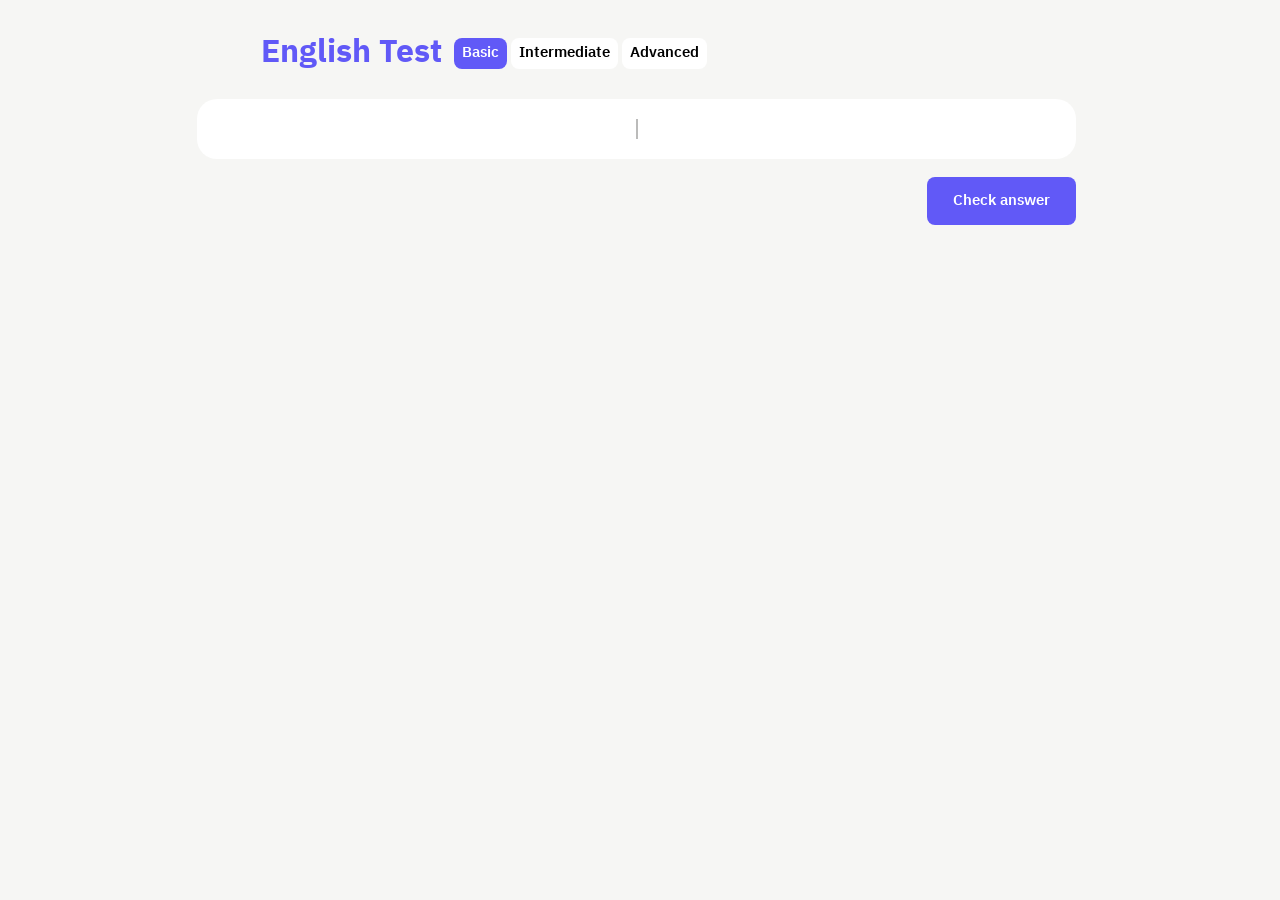
<file: index.html>
<!DOCTYPE html>
<html lang="en">

<head>
    <meta charset="UTF-8">
    <meta name="viewport" content="width=device-width, initial-scale=1.0">
    <link rel="preconnect" href="https://fonts.googleapis.com">
    <link rel="preconnect" href="https://fonts.gstatic.com" crossorigin>
    <link
        href="https://fonts.googleapis.com/css2?family=IBM+Plex+Sans+Thai:wght@100;200;300;400;500;600;700&display=swap"
        rel="stylesheet">
    <link rel="stylesheet" href="styles.css">
    <title>Test</title>
</head>

<body>
    <div style="display: flex; flex-direction: row; align-items: center; gap: 4px;">
        <h1 class="header" style="margin-right: 8px;">English Test</h1>
        <div id="basic" role="button" onclick="activateButton(this)"
            url="https://testbucket7612675.s3.ap-southeast-1.amazonaws.com/english-test/easy.tsv"
            class="radio-button active">
            Basic
        </div>
        <div id="intermediate" role="button" onclick="activateButton(this)"
            url="https://testbucket7612675.s3.ap-southeast-1.amazonaws.com/english-test/medium.tsv"
            class="radio-button inactive">
            Intermediate</div>
        <div id="advanced" role="button" onclick="activateButton(this)"
            url="https://testbucket7612675.s3.ap-southeast-1.amazonaws.com/english-test/hard.tsv"
            class="radio-button inactive">
            Advanced</div>
    </div>

    <div style="width: calc(100vw - 23px); display: flex; flex-direction: column; align-items: center;">
        <div class="container">
            <div class="content" id="content"></div>
            <div
                style="display: flex; flex-direction: row; align-items: center; justify-content: flex-end; width: 100%;">
                <div id="submit" role="button" class="button">Check answer</div>
                <div class="score" id="score"></div>
            </div>
        </div>
    </div>
    <script>
        function activateButton(button) {
            if (button.classList.contains('active')) return;
            // Get all buttons in the button group
            var buttons = document.getElementsByClassName('radio-button');

            // Remove the 'active' class from all buttons
            for (var i = 0; i < buttons.length; i++) {
                buttons[i].classList.remove('active');
                buttons[i].classList.add('inactive');
            }

            // Add the 'active' class to the clicked button
            button.classList.add('active');
            button.classList.remove('inactive');

            setUpContent(button.getAttribute('url'));
        }
    </script>
    <script src="script.js"></script>
</body>

</html>
</file>
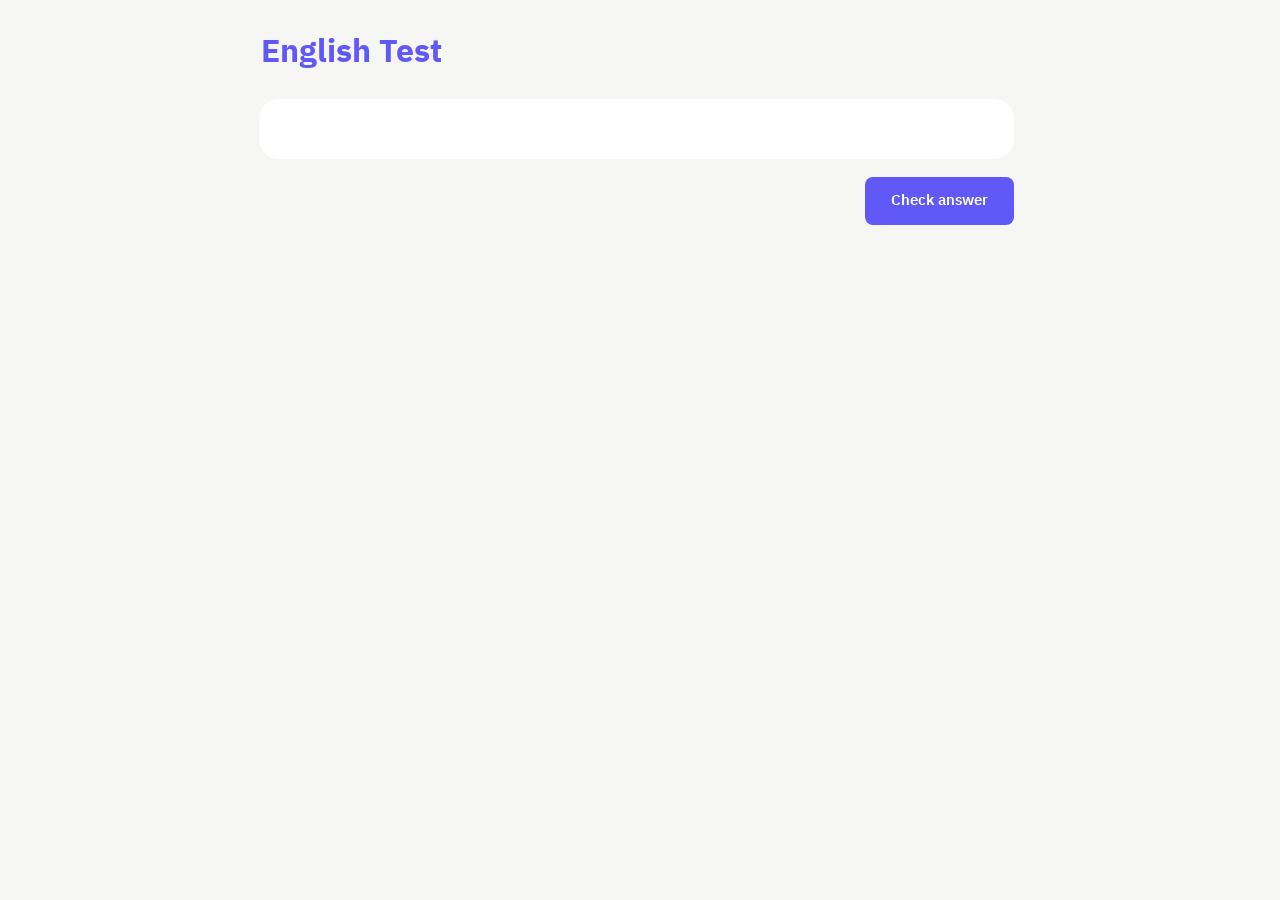
<file: examPage/index.html>
<!DOCTYPE html>
<html lang="en">

<head>
    <meta charset="UTF-8">
    <meta name="viewport" content="width=device-width, initial-scale=1.0">
    <link rel="preconnect" href="https://fonts.googleapis.com">
    <link rel="preconnect" href="https://fonts.gstatic.com" crossorigin>
    <link
        href="https://fonts.googleapis.com/css2?family=IBM+Plex+Sans+Thai:wght@100;200;300;400;500;600;700&display=swap"
        rel="stylesheet">
    <link rel="stylesheet" href="styles.css">
    <title>Test</title>
</head>

<body>
    <div style="display: flex; flex-direction: row; align-items: center;">
        <h1 class="header">English Test</h1>
        <div class="score" style="visibility: hidden;" id="score"></div>
    </div>
    
    <div style="width: calc(100vw - 23px); display: flex; flex-direction: column; align-items: center;">
        <div class="container">
            <div class="content" id="content"></div>
            <div
                style="display: flex; flex-direction: row; align-items: center; justify-content: flex-end; width: 100%;">
                <div id="submit" role="button" class="button">Check answer</div>
            </div>
        </div>
    </div>
    <script src="script.js"></script>
</body>

</html>
</file>
<file: styles.css>
body {
    font-family: "IBM Plex Sans Thai", sans-serif;
    font-weight: 400;
    font-style: normal;
    font-size: 16px;
    line-height: 1.5;
    background-color: #f6f6f4;

}

@media (max-width: 900px) { /*If screen width is less than 900px*/
    .container {
        width: 95%;
    }
    .divider {
        display: none;
    }
    .header {
        margin-left: 2.5%;
    }
    .content {
        display: flex;
        flex-direction: column;
        gap: 30px;
    }
}

@media (min-width: 900px) { /*If screen width is more than 900px*/
    .container {
        width: 70%;
    }
    .divider {
        position: absolute;
        width: 0px;
        height: calc(100% - 40px);
        border: 0.5px solid;
        border-color: #bbbbba;
        box-sizing: border-box;
        top: 20px;
        bottom: 20px;
        left: 50%;
        right: 50%;
    }
    .header {
        margin-left: 20%;
    }
    .content {
        display: grid;
        row-gap: 30px;
        grid-template-columns: 50% 50%;
        position: relative;
    }
}

.container {
    display: flex;
    flex-direction: column;
    gap: 8px;
}

.header {
    color: #6159f7;
}

.content {
    background-color: #ffffff;
    border-radius: 20px;
    padding-top: 30px;
    padding-bottom: 30px;
}


.questionContainer {
    padding-left: 40px;
    padding-right: 40px;
    box-sizing: border-box;
    display: flex;
    flex-direction: column;
    width: 100%;
}

.choiceContainer {
    display: flex;
    flex-direction: row;
    align-items: center;
    margin-left: 20px;
}

.choiceLabel {
    margin-left: 4px;
}

.button {
    background-color: #6159f7;
    display: grid;
    place-items: center;
    padding: 13px 26px 13px 26px;
    border-radius: 8px;
    cursor: pointer;
    color: white;
    font-size: 15px;
    font-weight: 600;
    transition: background-color 0.2s;
    margin-top: 10px;
}

.score {
    background-color: #6159f7;
    display: flex;
    flex-direction: row;
    justify-content: center;
    align-items: center;
    color: white;
    font-size: 15px;
    font-weight: 600;
    height: fit-content;
    padding: 13px 26px 13px 26px;
    border-radius: 8px;
    margin-top: 10px;
}

.button:hover {
    background-color: #7f78f7;
}

.questionScoreLabel {
    background-color: lightgray;
    display: flex;
    flex-direction: row;
    justify-content: center;
    align-items: center;
    color: white;
    font-size: 12px;
    font-weight: 600;
    height: fit-content;
    margin-left: 12px;
    padding: 2px 4px 2px 4px;
    border-radius: 4px;
}

.radio-button {
    background-color: #ffffff;
    display: grid;
    place-items: center;
    padding: 4px 8px 4px 8px;
    border-radius: 8px;
    cursor: pointer;
    color: black;
    font-size: 15px;
    font-weight: 600;
    transition: background-color 0.2s;
}

.inactive:hover {
    background-color: #e9e9e7;
}

.active {
    background-color: #6159f7;
    color: white;
}
</file>
<file: examPage/styles.css>
body {
    font-family: "IBM Plex Sans Thai", sans-serif;
    font-weight: 400;
    font-style: normal;
    font-size: 16px;
    line-height: 1.5;
    background-color: #f6f6f4;

}

@media (max-width: 900px) {
    .container {
        display: flex;
        flex-direction: column;
        width: 95%;
        gap: 8px;
    }
    .header {
        margin-left: 2.5%;
        color: #6159f7;
    }
}

@media (min-width: 900px) {
    .container {
        display: flex;
        flex-direction: column;
        width: 60%;
        gap: 8px;
    }
    .header {
        margin-left: 20%;
        color: #6159f7;
    }
}

.content {
    display: flex;
    flex-direction: column;
    background-color: #ffffff;
    border-radius: 20px;
    gap: 30px;
    padding-left: 40px;
    padding-right: 40px;
    padding-top: 30px;
    padding-bottom: 30px;
}

.questionContainer {
    display: flex;
    flex-direction: column;
}

.choiceContainer {
    display: flex;
    flex-direction: row;
    align-items: center;
    margin-left: 20px;
}

.choiceLabel {
    margin-left: 4px;
}

.button {
    background-color: #6159f7;
    display: grid;
    place-items: center;
    padding: 13px 26px 13px 26px;
    border-radius: 8px;
    cursor: pointer;
    color: white;
    font-size: 15px;
    font-weight: 600;
    transition: background-color 0.2s;
    margin-top: 10px;
}

.score {
    background-color: #6159f7;
    display: flex;
    flex-direction: row;
    justify-content: center;
    align-items: center;
    color: white;
    font-size: 16px;
    font-weight: 600;
    height: fit-content;
    margin-left: 12px;
    padding: 4px 8px 4px 8px;
    border-radius: 4px;
}

.button:hover {
    background-color: #7f78f7;
}

.questionScoreLabel {
    background-color: lightgray;
    display: flex;
    flex-direction: row;
    justify-content: center;
    align-items: center;
    color: white;
    font-size: 12px;
    font-weight: 600;
    height: fit-content;
    margin-left: 12px;
    padding: 2px 4px 2px 4px;
    border-radius: 4px;
}
</file>
